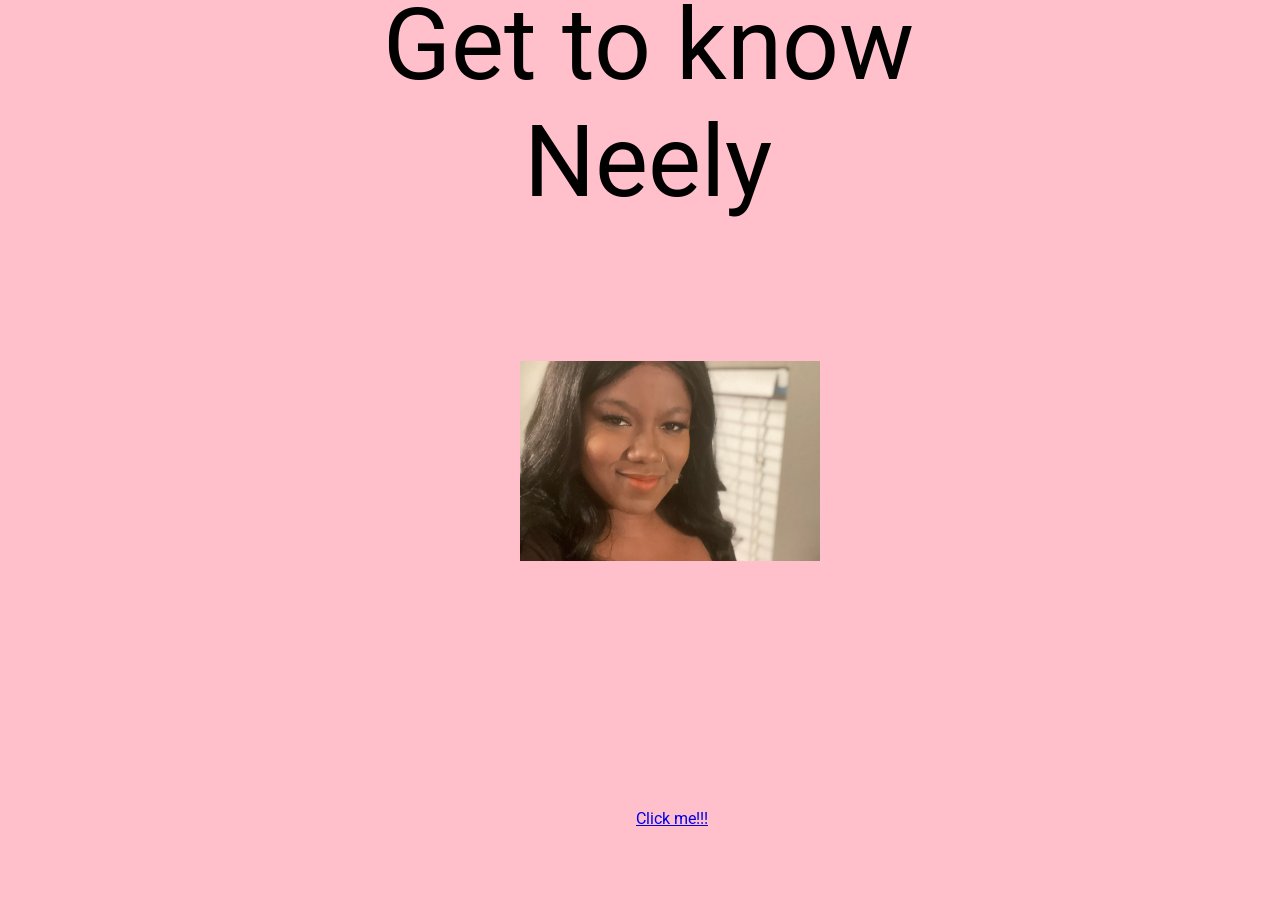
<file: index.html>
<!DOCTYPE html>
<html lang="en">
<head>
    <meta charset="UTF-8">
    <meta http-equiv="X-UA-Compatible" content="IE=edge">
    <meta name="viewport" content="width=device-width, initial-scale=1.0">
    <title>Document</title>
    <link rel="stylesheet" href="style1.css">
</head>
<body id="hero-page">
    <div id="header">Get to know Neely</div>
    <div id="me-box">
        <img id="selfie" src="media/IMG_0381.jpg" alt="">

    </div>
    <button id="hero-button"><a href="aboutme.html"> Click me!!!</a></button>
</body>
</html>
</file>
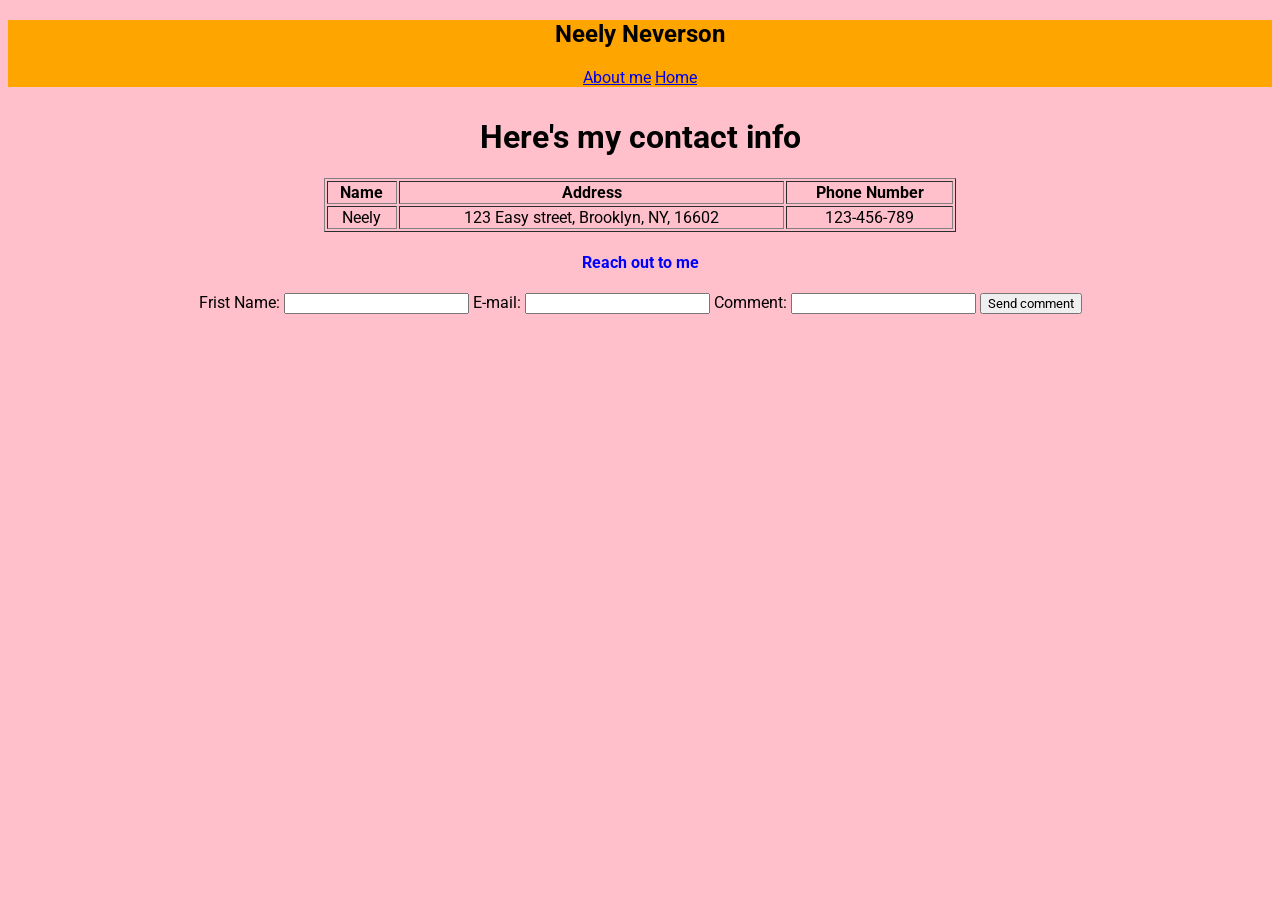
<file: contact.html>
<!DOCTYPE html>
<html lang="en">
<head>
    <meta charset="UTF-8">
    <meta http-equiv="X-UA-Compatible" content="IE=edge">
    <meta name="viewport" content="width=device-width, initial-scale=1.0">
    <title>Contact Neely</title>
    <link rel="stylesheet" href="style1.css">

</head>
<body>
    <div class="nav-bar">
        <h2 id="name">Neely Neverson</h2>
        <nav>
            <a href="aboutme.html">About me</a>
            <a href="index.html">Home</a>
           
    
    
        </nav>
    </div>
    <div id="contact-table">
    <h1>Here's my contact info</h1>
        <table width =50% border= dotted>
            <tr>
                <th>Name</th>
                <th>Address</th>
                <th>Phone Number</th>
            </tr>
            <td>Neely </td>
            <td>123 Easy street, Brooklyn, NY, 16602</td>
            <td>123-456-789</td>
        </table>
       <h4>Reach out to me</h4>
        <form action="mailto:neelynev@gmail.com" enctype=”text/plain method="POST">
        Frist Name: <input type="text" id ="name"/>
        E-mail: <input type="email">
        Comment: <input type="text" id="comment"/>
    <button type="submit">Send comment</button></form>
    </div>
</body>
</html>
</file>
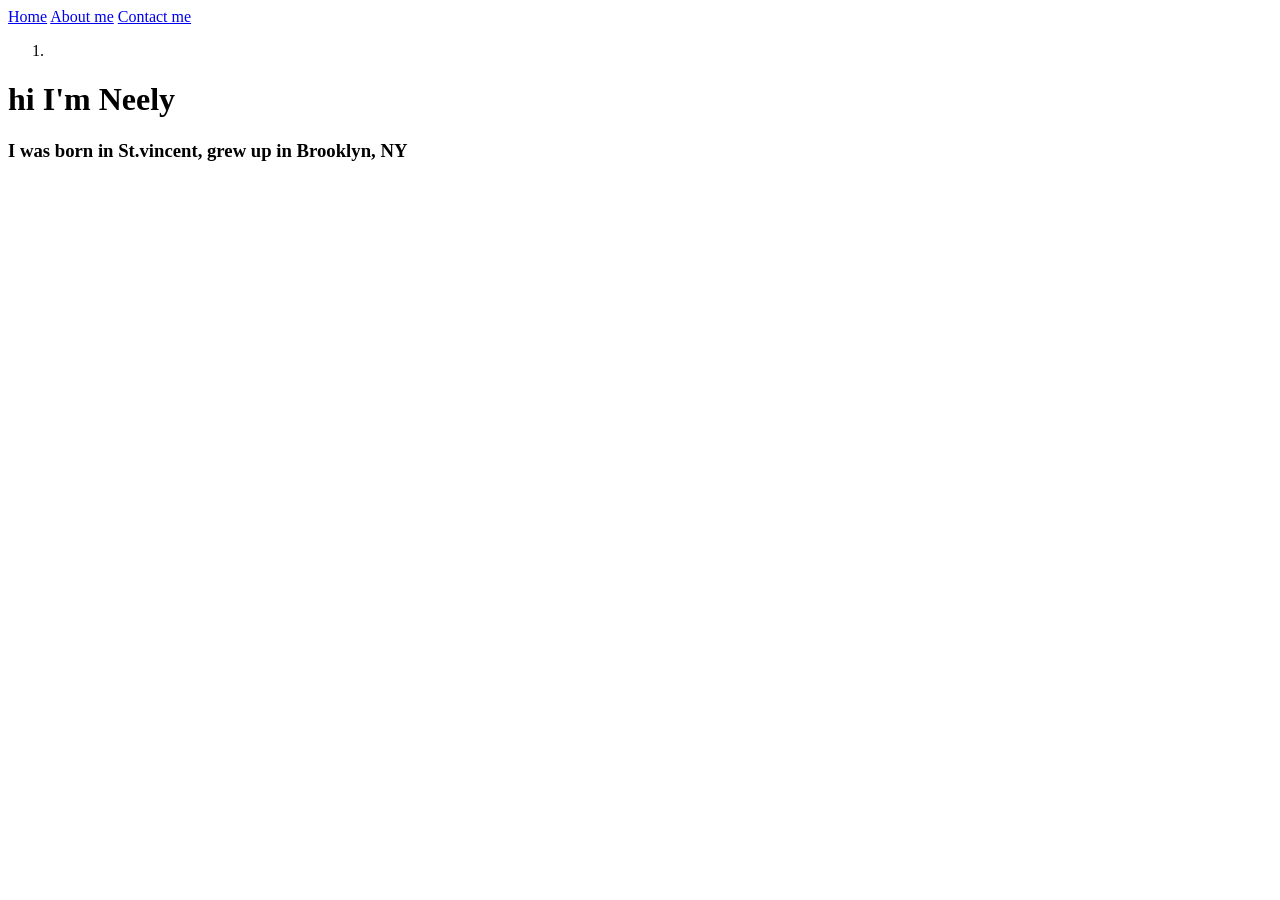
<file: stories.html>
<!DOCTYPE html>
<html lang="en">
<head>
    <meta charset="UTF-8">
    <meta http-equiv="X-UA-Compatible" content="IE=edge">
    <meta name="viewport" content="width=device-width, initial-scale=1.0">
    <title>Neely | Favorite Things</title>
</head>
<body>
    <nav class="nav-bar">
        <a href="index.html">Home</a>
        <a href="aboutme.html"> About me</a>
        <a href="contact.html">Contact me</a>
    </nav>
    <div>
        <ol>
            <li></li>
        </ol>
    </div>
    <h1>hi I'm Neely</h1>
    <h3>I was born in St.vincent, grew up in Brooklyn, NY</h3>
</body>
</html>
</file>
<file: style1.css>
@import url('https://fonts.googleapis.com/css2?family=Roboto:ital,wght@1,300&display=swap');
*{
   font-family:'Roboto', sans-serif;
  } 
  body {
    background-color: pink;
  }
#hero-page{
display: grid;
align-items: center;
position: static;
grid-template-columns: 20% 20% 20% 20% 20%;
grid-template-rows: 20% 20% 20% 20% 20%;
width: 100vw;
  height: 100vh;
  background-color: pink;
}
#header{
    font-size: 100px;
    grid-column-start: 2 ;
    grid-column-end:span 3;
    text-align: center;
}
#bio{
  width: 200px;
  height:100px;
  margin-bottom: 10px;
}
div {
  margin-top: 10px;
}
#me-box{
    grid-row-start: 3;
    grid-column-start:3 ;
    margin-left: auto;
    margin-right: auto;
}
#selfie{
    width: 300px;
	height: 200px;
    object-fit: cover;
    
}
h4{
  color: Blue;
}

#hero-button {
background-color: pink;
grid-row-start: 5;
grid-column-start: 3;
width: 300px;
  border:none;
  color: white;
  padding: 16px 32px;
  text-align: center;
  text-decoration: none;
  display: inline-block;
  font-size: 16px;
  margin: 4px 2px;
  transition-duration: 0.4s;
  cursor: crosshair;
}

#hero-button {
  background-color: pink; 
  color: black; 
  border: 2px solid pink;
}

#hero-button:hover {
  background-color: white;
  border: black 2px solid;
  color: pink;
}
/* About me */
#pose {
display: none;
width: 250px;
margin-top: 10px;
margin-bottom: 10px;

}
footer{
  align-content: center;
  font-style: italic;
}
.nav-bar{
  background-color: orange;
  text-align: center;
}
#details{

    display: flex;
    align-items: center;
    flex-direction: column;
  
    margin: 0 auto;

}

#contact-table{
  display: flex;
  align-items: center;
  flex-direction: column;
  text-align: center;
}
#hobbies{
  text-align: center;
}
</file>
